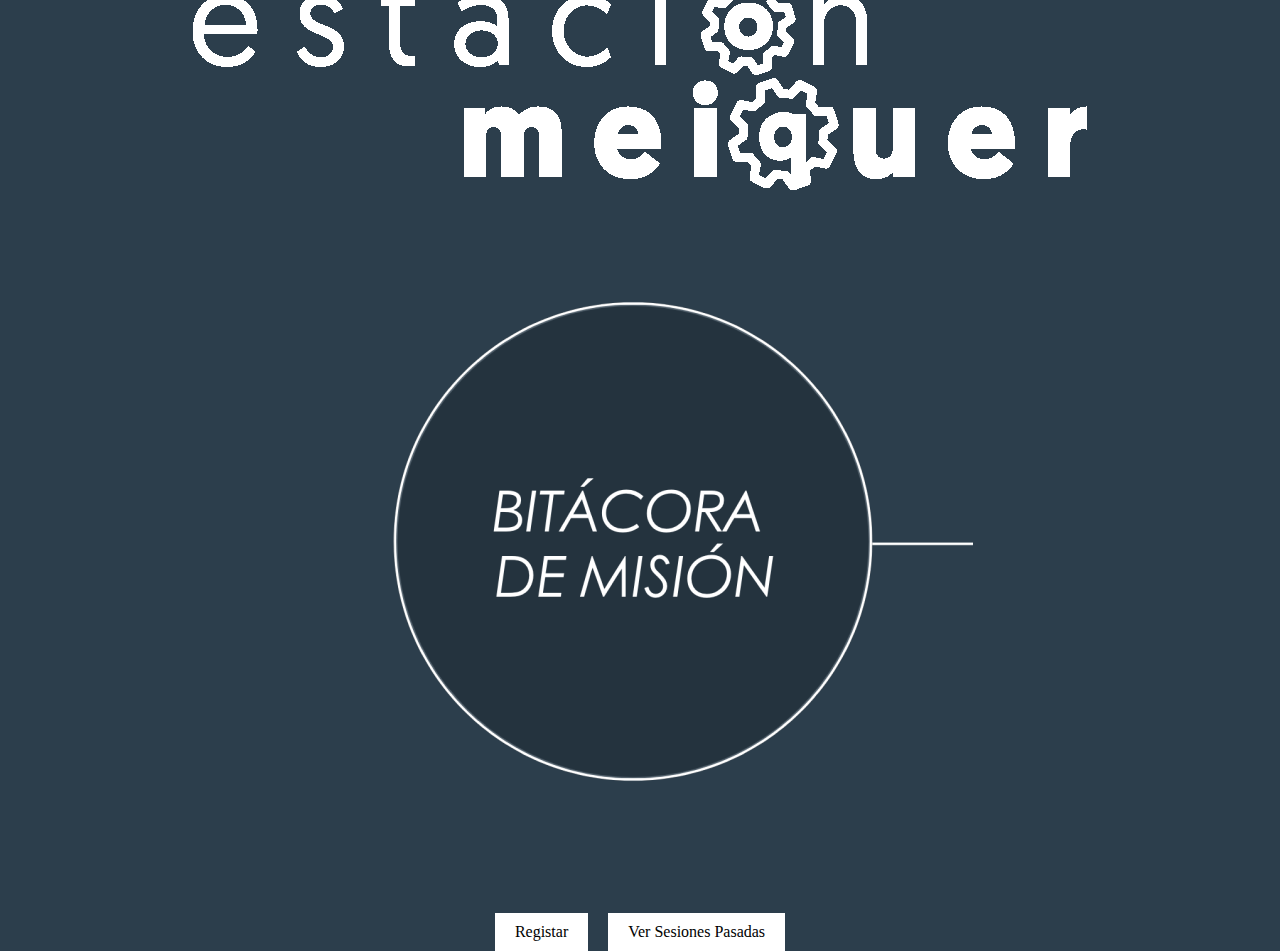
<file: index.html>
<!DOCTYPE html>
<html lang="en">
<head>
  <meta charset="UTF-8">
  <meta name="viewport" content="width=device-width, initial-scale=1.0">
  <link rel="stylesheet" href="style.css">
  <title>Página Principal</title>
</head>
<body style="background-color: #2c3e4c;">
  <div class="container">
    <img src="small-image.png" alt="Imagen Pequeña" class="centered">
    <img src="large-image.png" alt="Imagen Grande" class="centered">
    <div class="buttons">
      <a href="pagina1.html" class="button">Registar</a>
      <a href="pagina2.html" class="button">Ver Sesiones Pasadas</a>
    </div>
  </div>
</body>
</html>
</file>
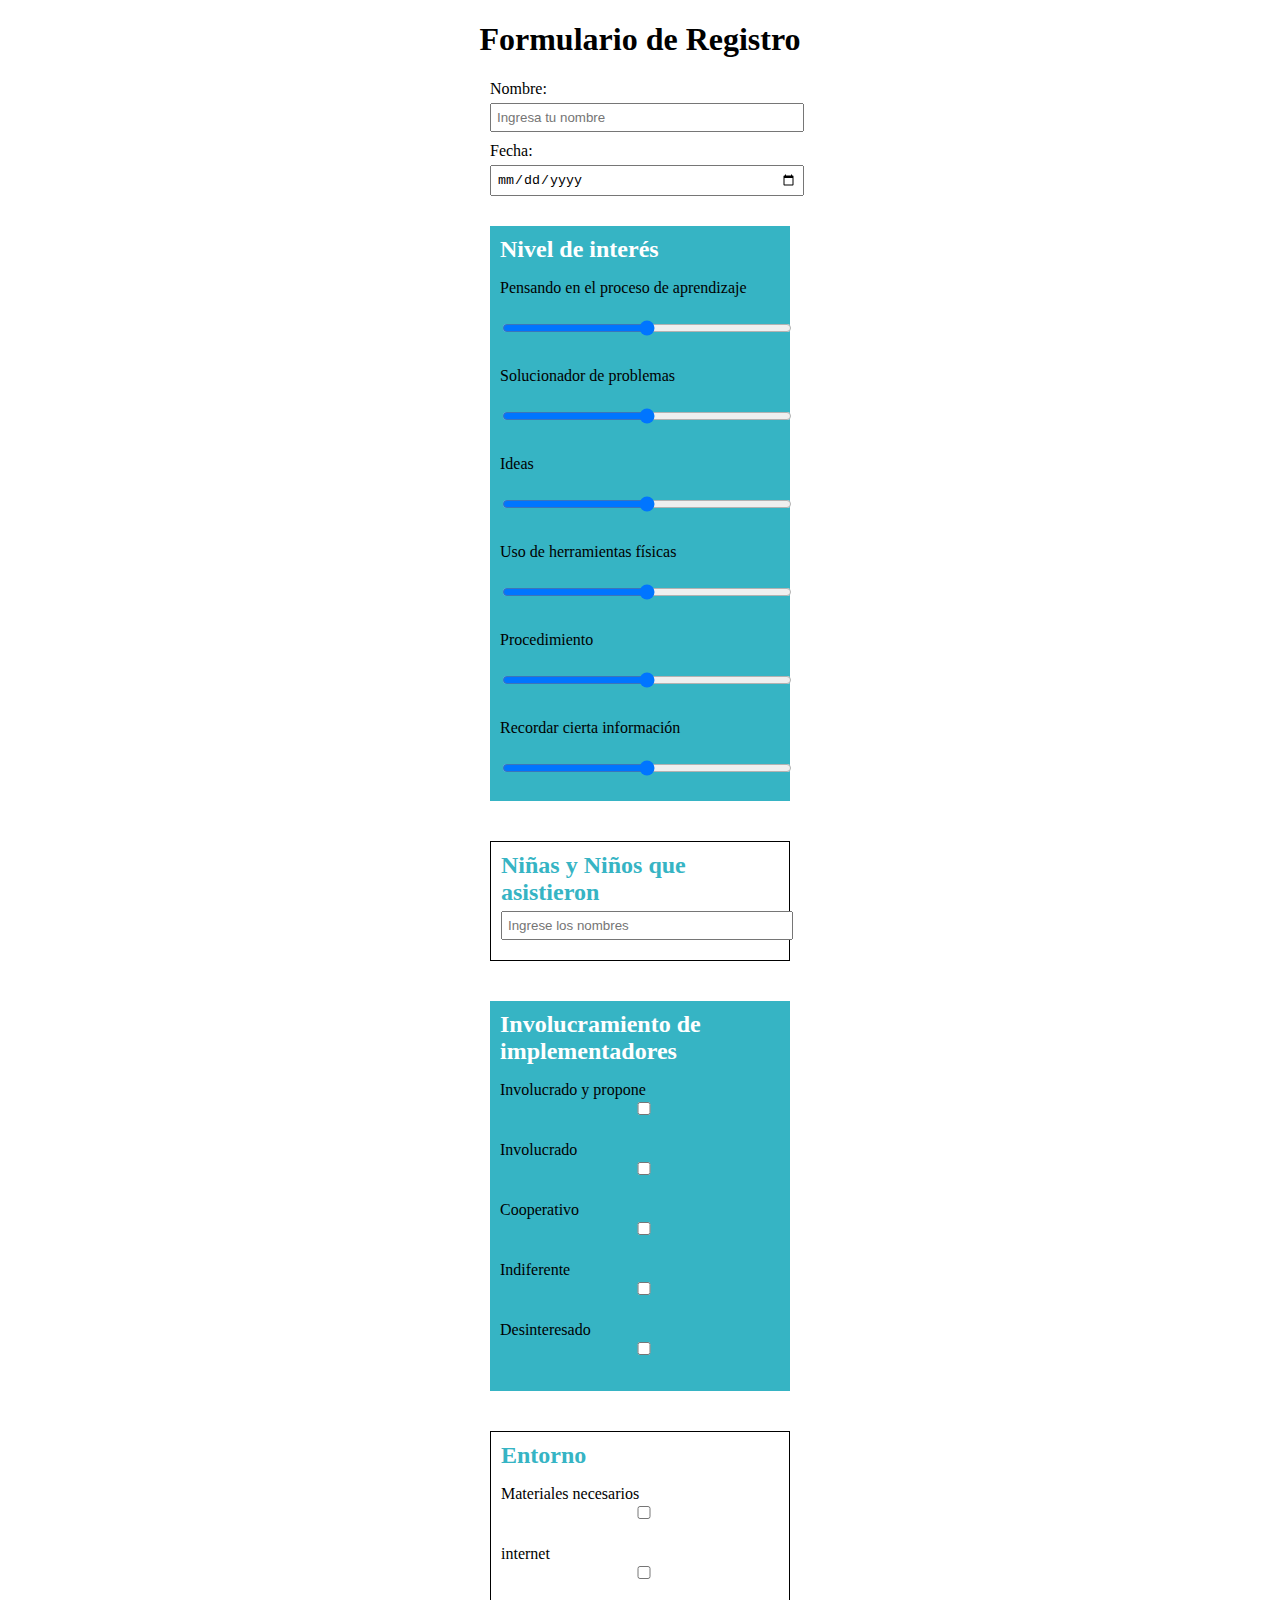
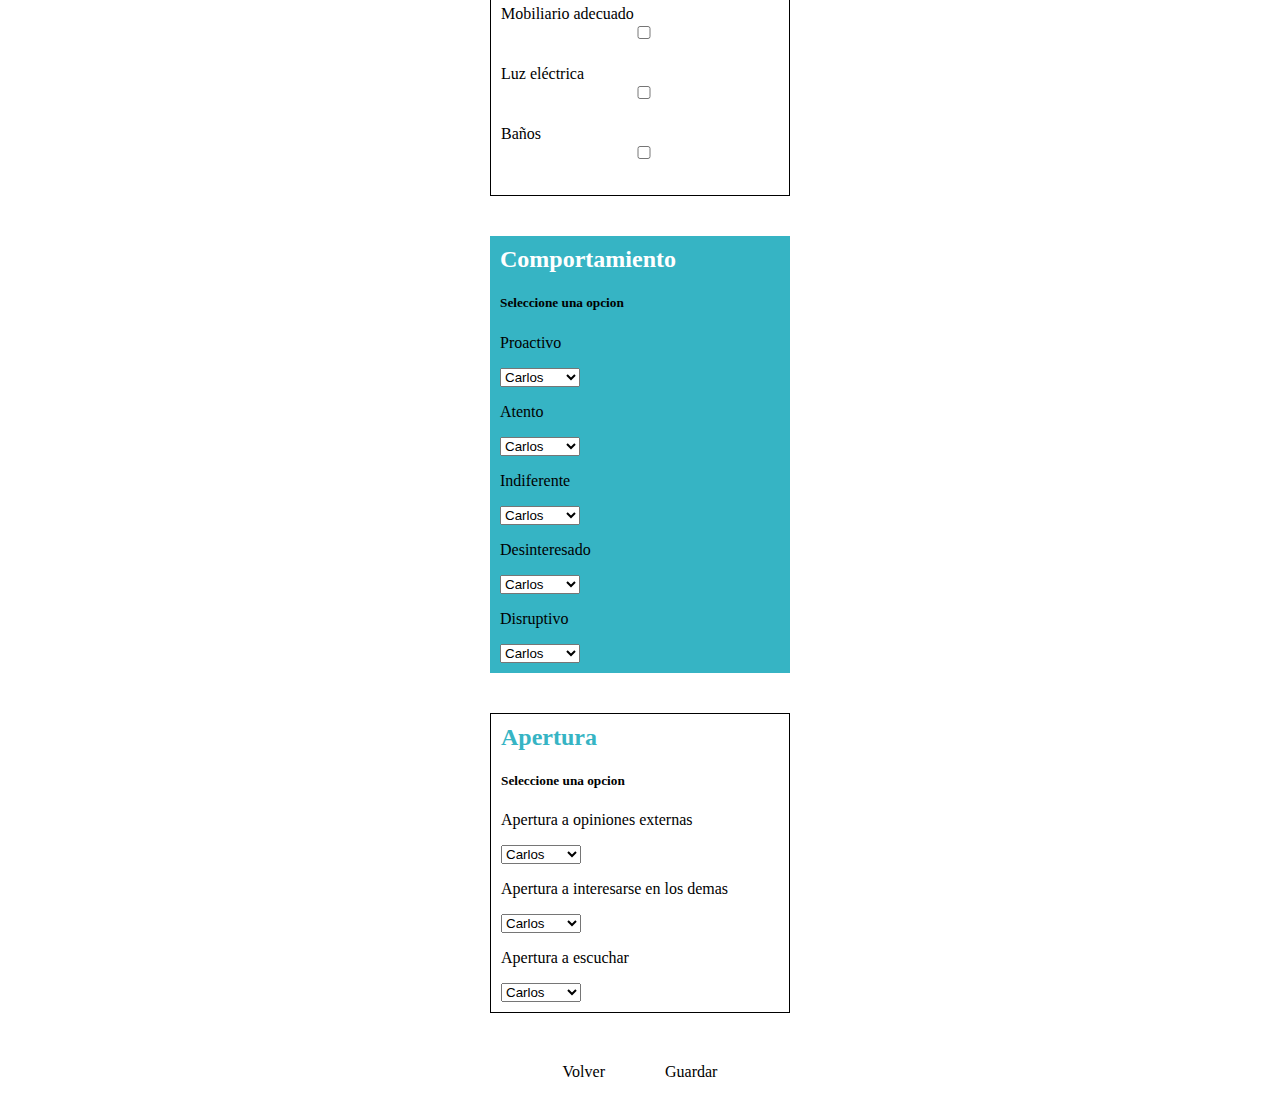
<file: pagina1.html>
<!DOCTYPE html>
<html>
<head>
  <meta charset="UTF-8">
  <title>Formulario</title>
  <link rel="stylesheet" type="text/css" href="style.css">
</head>
<body>
  <h1>Formulario de Registro</h1>

  <div class="form-container">
    <label for="nombre">Nombre:</label>
    <input type="text" id="nombre" placeholder="Ingresa tu nombre">

    <label for="fecha">Fecha:</label>
    <input type="date" id="fecha">


    <div class="box-container">
    <div class="interest-container">
      <div class="meiquer-color">
        <h2 class="white-title">Nivel de interés</h2>
        <p>Pensando en el proceso de aprendizaje</p>
        <input type="range" min="1" max="5" step="1" id="proceso-aprendizaje">
        <p>Solucionador de problemas</p>
        <input type="range" min="1" max="5" step="1" id="solucionador-problemas">
        <p>Ideas</p>
        <input type="range" min="1" max="5" step="1" id="ideas">
        <p>Uso de herramientas físicas</p>
        <input type="range" min="1" max="5" step="1" id="herramientas-fisicas">
        <p>Procedimiento</p>
        <input type="range" min="1" max="5" step="1" id="procedimiento">
        <p>Recordar cierta información</p>
        <input type="range" min="1" max="5" step="1" id="recordar-informacion">
      </div>

    </div>
    <div class="attendance-container">
      <div class="white-box">
        <h2 class="blue-title">Niñas y Niños que asistieron</h2>
        <input type="text" id="asistentes" placeholder="Ingrese los nombres">
      </div>
    </div>

    <div class="implementers-container">
      <div class="meiquer-color">
        <h2 class="white-title">Involucramiento de implementadores</h2>
        <p>Involucrado y propone <input type="checkbox" id="Involucrado-propone"></p>
        <p>Involucrado <input type="checkbox" id="Involucrado"></p>
        <p>Cooperativo <input type="checkbox" id="Cooperativo"></p>
        <p>Indiferente <input type="checkbox" id="Indiferente"></p>
        <p>Desinteresado<input type="checkbox" id="Desinteresado"></p>
      </div>
    </div>
  
    <div class="environment-container">
      <div class="white-box">
        <h2 class="blue-title">Entorno</h2>
        <p>Materiales necesarios<input type="checkbox" id="materiales"></p>
        <p>internet<input type="checkbox" id="internet"></p>
        <p>Mobiliario adecuado<input type="checkbox" id="mobiliario"></p>
        <p>Luz eléctrica<input type="checkbox" id="luz"></p>
        <p>Baños<input type="checkbox" id="banos"></p>
      </div>
    </div>

    <div class="behavior-container">
      <div class="meiquer-color">
        <h2 class="white-title">Comportamiento</h2>
        <h5>Seleccione una opcion</h5>
        <p>Proactivo</p>
        <select>
          <option value="opcion1">Carlos</option>
          <option value="opcion2">Eduardo</option>
          <option value="opcion3">Francisco</option>
        </select>
        <p>Atento</p>
        <select>
          <option value="opcion1">Carlos</option>
          <option value="opcion2">Eduardo</option>
          <option value="opcion3">Francisco</option>
        </select>
        <p>Indiferente</p>
        <select>
          <option value="opcion1">Carlos</option>
          <option value="opcion2">Eduardo</option>
          <option value="opcion3">Francisco</option>
        </select>
        <p>Desinteresado</p>
        <select>
          <option value="opcion1">Carlos</option>
          <option value="opcion2">Eduardo</option>
          <option value="opcion3">Francisco</option>
        </select>
        <p>Disruptivo</p>
        <select>
          <option value="opcion1">Carlos</option>
          <option value="opcion2">Eduardo</option>
          <option value="opcion3">Francisco</option>
        </select>
      </div>
    </div>

    <div class="opening-container">
      <div class="white-box">
        <h2 class="blue-title">Apertura</h2>
        <h5>Seleccione una opcion</h5>
        <p>Apertura a opiniones externas</p>
        <select>
          <option value="opcion1">Carlos</option>
          <option value="opcion2">Eduardo</option>
          <option value="opcion3">Francisco</option>
        </select>
        <p>Apertura a interesarse en los demas</p>
        <select>
          <option value="opcion1">Carlos</option>
          <option value="opcion2">Eduardo</option>
          <option value="opcion3">Francisco</option>
        </select>        
        <p>Apertura a escuchar</p>
        <select>
          <option value="opcion1">Carlos</option>
          <option value="opcion2">Eduardo</option>
          <option value="opcion3">Francisco</option>
        </select>
      </div>
    </div>


    <div class="buttons">
      <a href="index.html" class="button">Volver</a>
      <a class="button">Guardar</a>
    </div>
  </div>

  </div>


  <script src="script.js"></script>
</body>
</html>
</file>
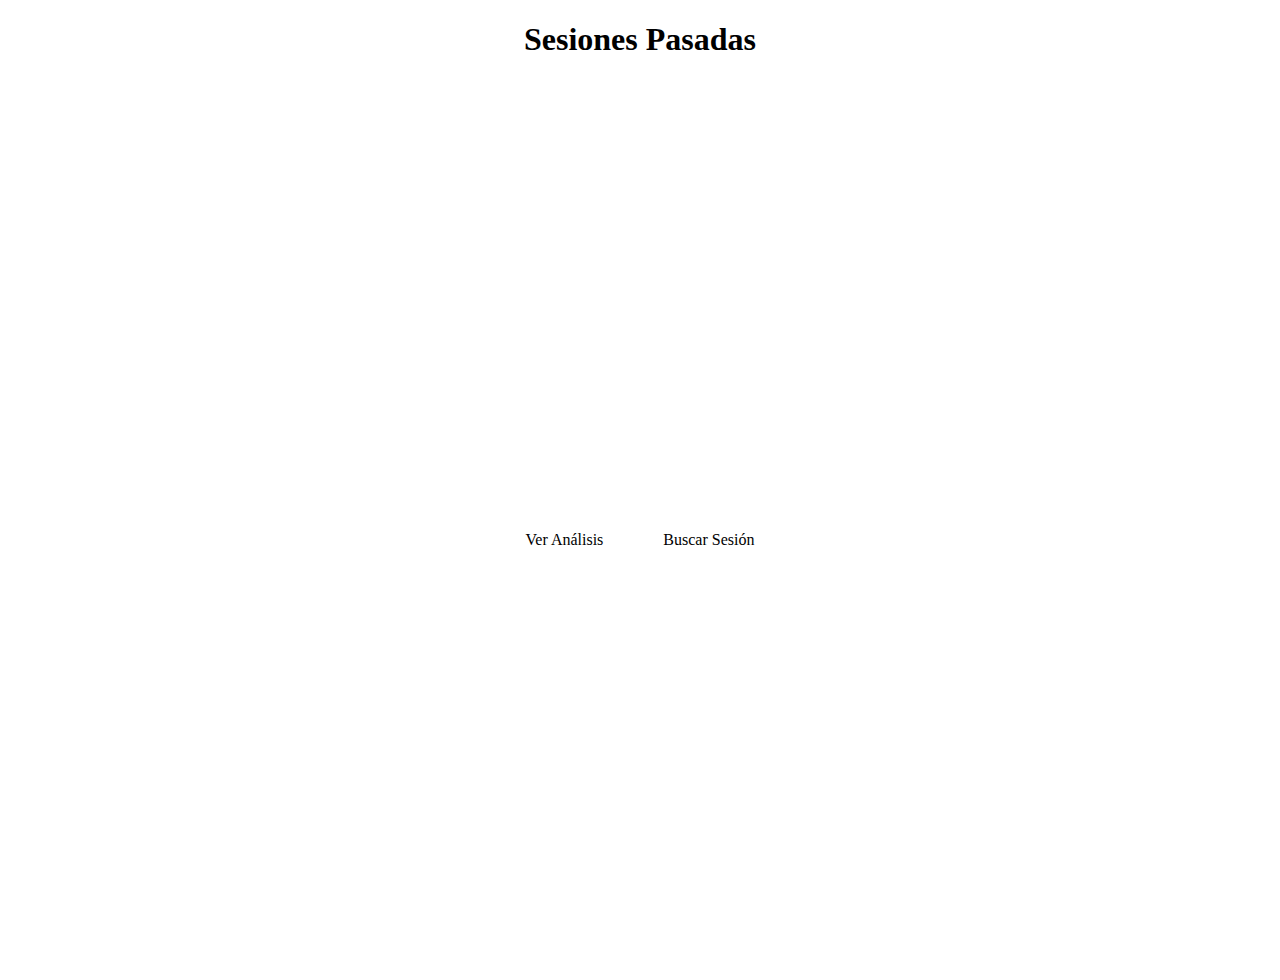
<file: pagina2.html>
<!DOCTYPE html>
<html lang="en">
<head>
  <meta charset="UTF-8">
  <meta name="viewport" content="width=device-width, initial-scale=1.0">
  <link rel="stylesheet" href="style.css">
  <title>Página 2</title>
</head>
<body>
  <h1>Sesiones Pasadas</h1>
  <div class="container">
    <div class="buttons">
      <a href="pagina3.html" class="button">Ver Análisis</a>
      <a href="pagina4.html" class="button">Buscar Sesión</a>
    </div>
  </div>
</body>
</html>
</file>
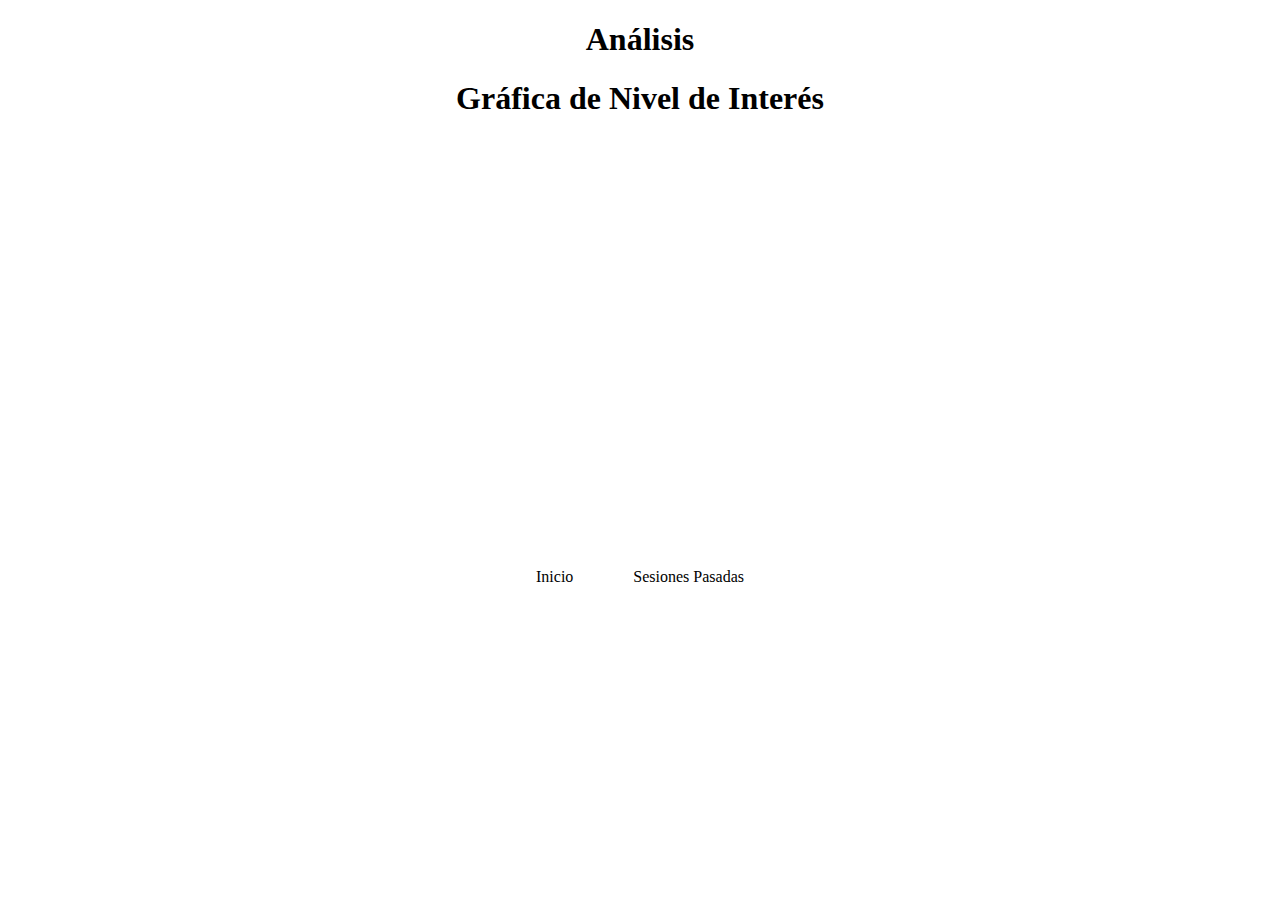
<file: pagina3.html>
<!DOCTYPE html>
<html>
<head>
  <meta charset="UTF-8">
  <meta name="viewport" content="width=device-width, initial-scale=1.0">
  <link rel="stylesheet" href="style.css">
  <title>Análisis</title>
</head>
<body>
  <h1>Análisis</h1>
  <h1>Gráfica de Nivel de Interés</h1>
  <div id="chartContainer"></div>
  <script src="https://canvasjs.com/assets/script/canvasjs.min.js"></script>
  <script src="script.js"></script>
    <div class="buttons">
      <a href="index.html" class="button">Inicio</a>
      <a href="pagina2.html" class="button">Sesiones Pasadas</a>
    </div>
  </div>
</body>
</html>
</file>
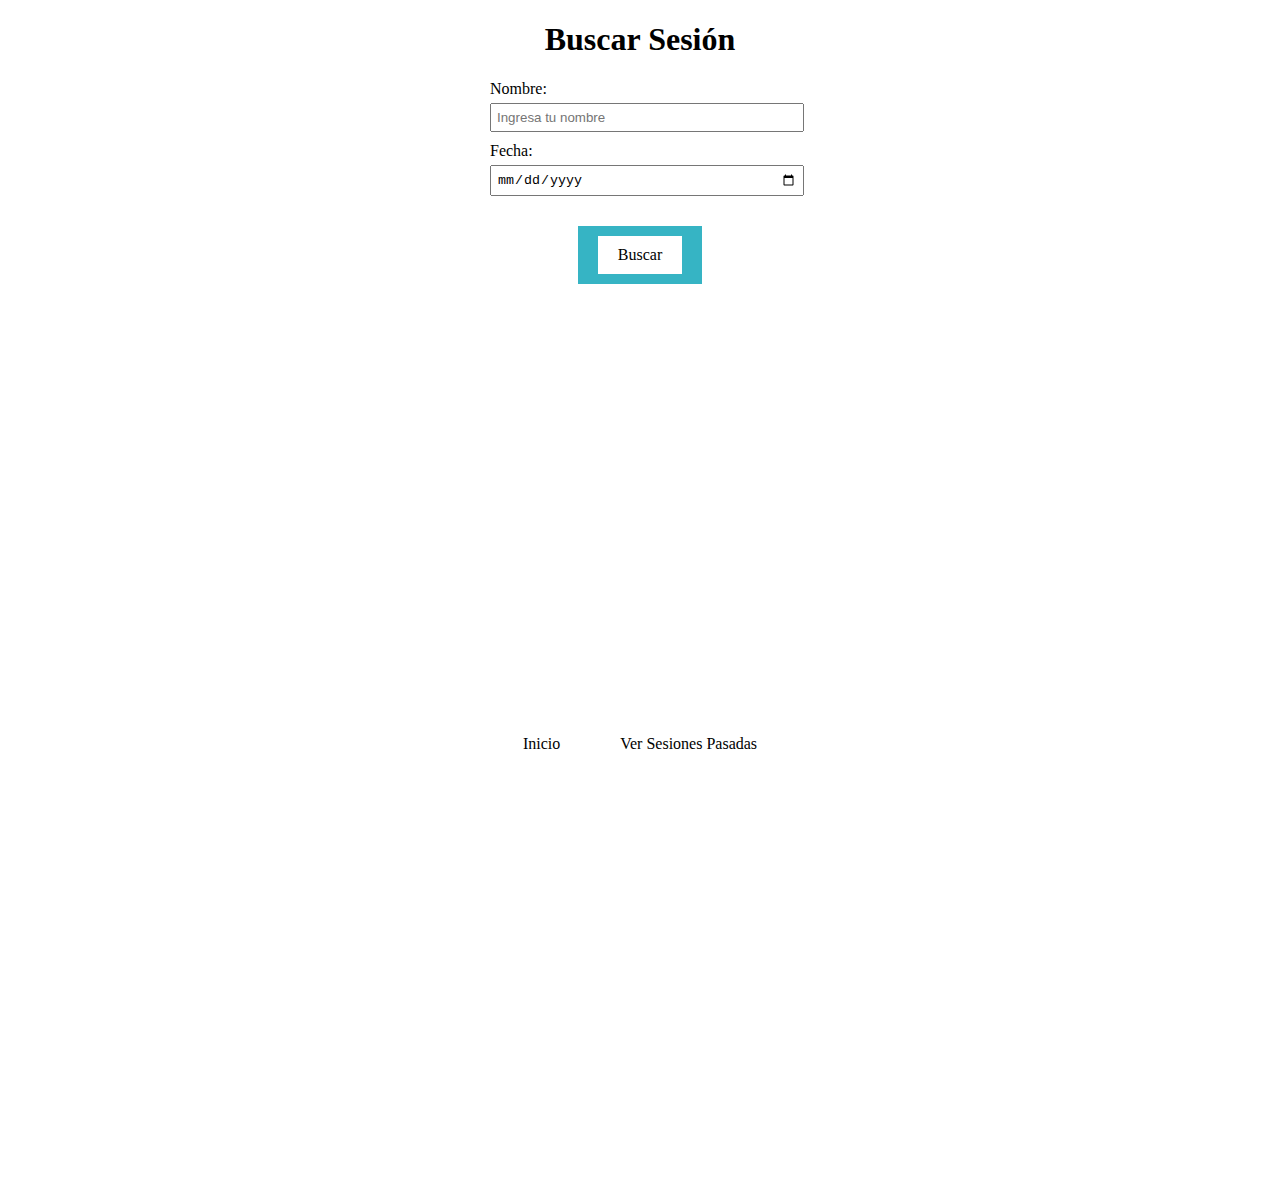
<file: pagina4.html>
<!DOCTYPE html>
<html lang="en">
<head>
  <meta charset="UTF-8">
  <meta name="viewport" content="width=device-width, initial-scale=1.0">
  <link rel="stylesheet" href="style.css">
  <title>Buscar</title>
</head>
<body>
  <h1>Buscar Sesión</h1>
  <div class="form-container">
    <label for="nombre">Nombre:</label>
    <input type="text" id="nombre" placeholder="Ingresa tu nombre">
    <label for="fecha">Fecha:</label>
    <input type="date" id="fecha">
</div>
    <div class="buttons">
        <div class="meiquer-color">
        <a href="index.html" class="button">Buscar</a>
    </div>
      </div>
  <div class="container">
    <div class="buttons">
      <a href="index.html" class="button">Inicio</a>
      <a href="pagina2.html" class="button">Ver Sesiones Pasadas</a>
    </div>
  </div>
</body>
</html>
</file>
<file: style.css>
body {
  margin: 0;
  padding: 0;
}

.container {
  display: flex;
  flex-direction: column;
  align-items: center;
  justify-content: center;
  height: 100vh;
}

.centered {
  display: block;
  margin: 0 auto;
}

.buttons {
  display: flex;
  justify-content: center;
  margin-top: 20px;
}

.button {
  display: inline-block;
  padding: 10px 20px;
  background-color: #ffffff;
  color: #000000;
  text-decoration: none;
  margin: 0 10px;
}

h1 {
  text-align: center;
}

.form-container {
  margin: 20px auto;
  width: 300px;
}

label {
  display: block;
  margin-bottom: 5px;
}

input {
  width: 100%;
  padding: 5px;
  margin-bottom: 10px;
}

.box-container {
  display: grid;
  grid-template-columns: 1fr;
  grid-gap: 20px;
}

.interest-container {
  margin-top: 20px;
}

.attendance-container {
  margin-top: 20px;
}

.implementers-container {
  margin-top: 20px;
}

.environment-container {
  margin-top: 20px;
}

.behavior-container {
  margin-top: 20px;
}

.opening-container {
  margin-top: 20px;
}

.meiquer-color {
  background-color: #36b4c4;
  padding: 10px;
}

.meiquer-color h2 {
  margin-top: 0;
  margin-bottom: 5px;
}

.white-box {
  background-color: #ffffff;
  padding: 10px;
  border: 1px solid #000000;
}

.white-box h2 {
  margin-top: 0;
  margin-bottom: 5px;
}

.blue-title {
  color: #36b4c4;
}

.white-title {
  color: #ffffff;
}

#chartContainer {
  width: 600px;
  height: 400px;
  margin: 0 auto;
}

@media only screen and (max-width: 600px) {
  .form-container {
    padding: 0 10px;
  }

  .box-container {
    grid-template-columns: 1fr;
  }
}
</file>
